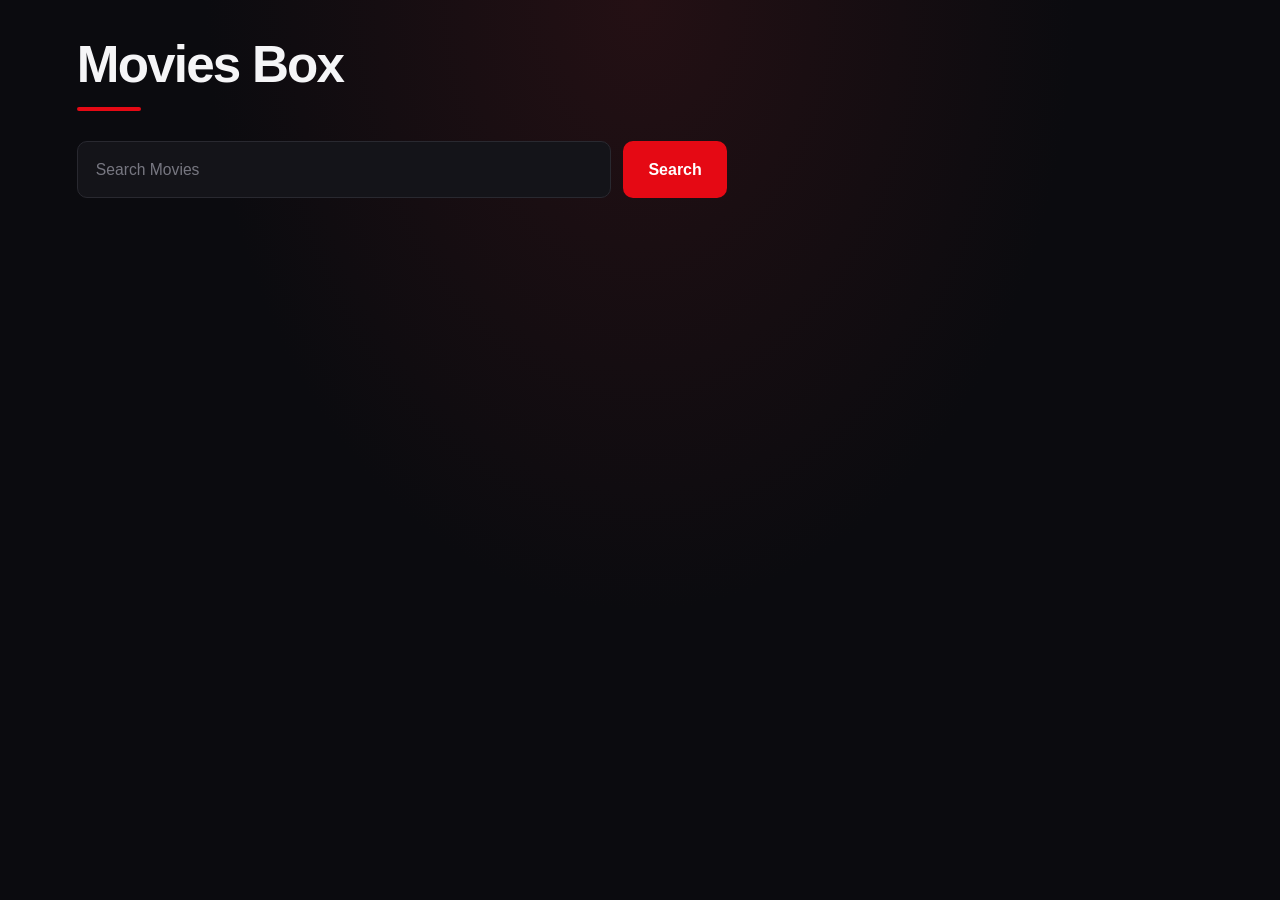
<file: index.html>
<!DOCTYPE html>
<html lang="en">
<head>
    <meta charset="UTF-8">
    <meta name="viewport" content="width=device-width, initial-scale=1.0">
    <title>Movies Box</title>
    <link rel="stylesheet" href="style.css">
</head>
<body>
    <h1>Movies Box</h1>
    
    <div>
        <form id="searchMovie">
            <input type="text" name="search" placeholder="Search Movies">
            <input type="submit" value="Search">
        </form>
    </div>

    <div id="movieshub">
        <!-- <div>1
            <div>
                <br>
                <img src="https://m.media-amazon.com/images/M/MV5BNGE0YTVjNzUtNzJjOS00NGNlLTgxMzctZTY4YTE1Y2Y1ZTU4XkEyXkFqcGc@._V1_QL75_UX380_CR0,0,380,562_.jpg" 
                     alt="The Avengers movie poster" 
                     width="140" 
                     height="150">
            </div>
            <p><strong>The Avengers</strong></p>
            <p>2012</p>
        </div> -->
    </div>

    <script src="script.js"></script>
</body>
</html>
</file>
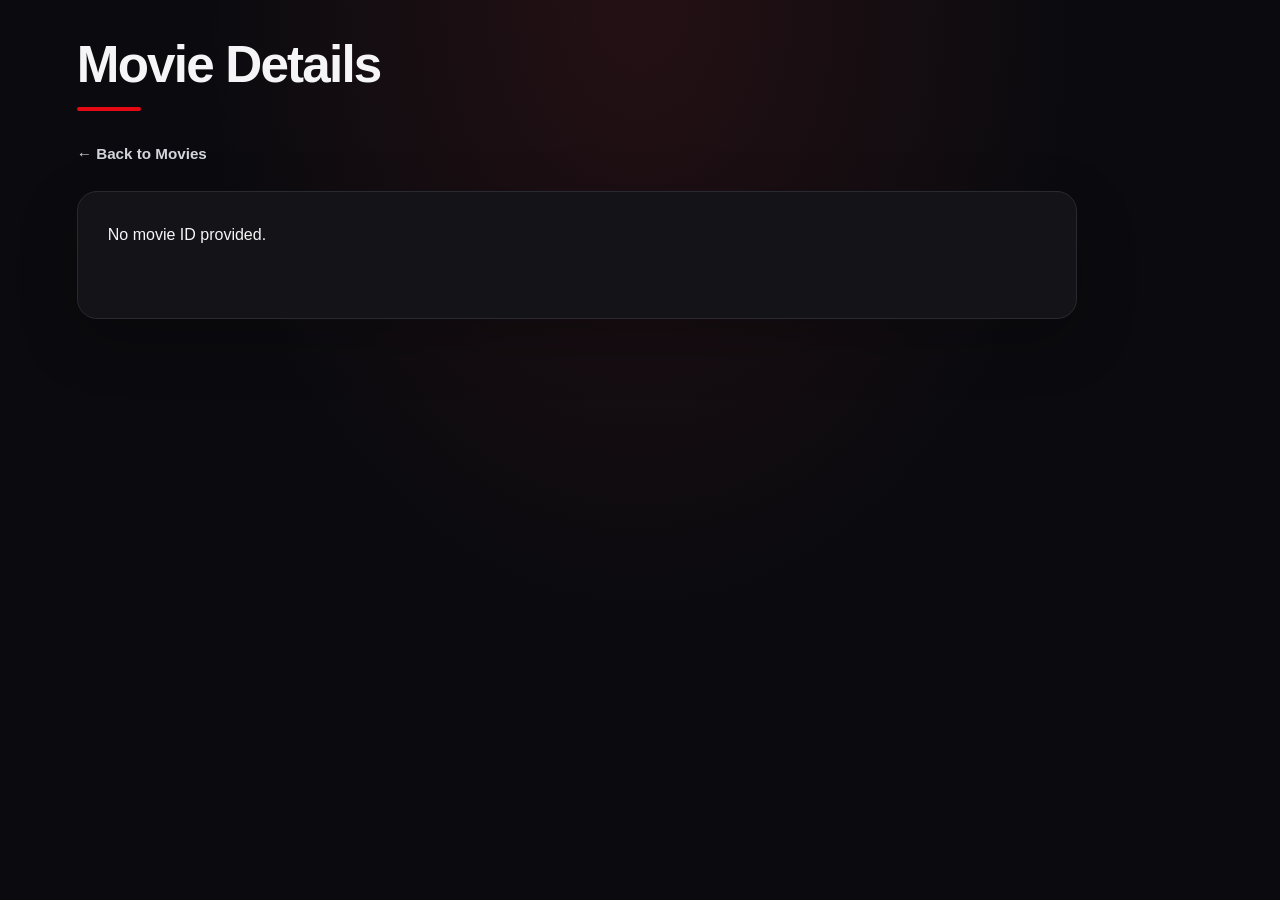
<file: movies-details.html>
<!DOCTYPE html>
<html lang="en">
<head>
    <meta charset="UTF-8">
    <meta name="viewport" content="width=device-width, initial-scale=1.0">
    <title>Movie Details | Movies Box</title>
    <link rel="stylesheet" href="style.css">
    <script src="movies-details.js" defer></script>
</head>
<body>
    <h1>Movie Details</h1>

    <a href="index.html">← Back to Movies</a>

    <div id="movieDetails">
        <p>Loading movie details...</p>
    </div>
</body>
</html>
</file>
<file: style.css>
/* ========================================
   MOVIES BOX — CINEMATIC DARK THEME
   Plain CSS | Home + Movie Details
======================================== */

:root {
    --bg: #0b0b0f;
    --surface: #141419;
    --surface-hover: #1c1c24;
    --accent: #e50914;
    --accent-hover: #ff2632;
    --text: #f5f5f7;
    --muted: #a1a1aa;
    --border: #292930;
    --radius: 14px;
    --transition: 220ms ease;
}

* {
    box-sizing: border-box;
    margin: 0;
    padding: 0;
}

html {
    min-height: 100%;
    scroll-behavior: smooth;
}

body {
    min-height: 100vh;
    padding: 36px 6%;
    background:
        radial-gradient(ellipse at top, #241014 0%, transparent 48%),
        var(--bg);
    color: var(--text);
    font-family: Inter, -apple-system, BlinkMacSystemFont,
        "Segoe UI", sans-serif;
    line-height: 1.6;
    -webkit-font-smoothing: antialiased;
}

/* ========================================
   HEADINGS
======================================== */

h1 {
    margin-bottom: 30px;
    color: var(--text);
    font-size: clamp(2rem, 4vw, 3.2rem);
    font-weight: 850;
    letter-spacing: -1.8px;
    line-height: 1.15;
}

h1::after {
    content: "";
    display: block;
    width: 64px;
    height: 4px;
    margin-top: 12px;
    border-radius: 10px;
    background: var(--accent);
}

/* ========================================
   SEARCH FORM
======================================== */

#searchMovie {
    display: flex;
    gap: 12px;
    width: 100%;
    max-width: 650px;
    margin-bottom: 42px;
}

#searchMovie input[type="text"] {
    flex: 1;
    min-width: 0;
    padding: 15px 18px;
    border: 1px solid var(--border);
    border-radius: 10px;
    outline: none;
    background: var(--surface);
    color: var(--text);
    font: inherit;
    font-size: 0.98rem;
    transition:
        border-color var(--transition),
        box-shadow var(--transition),
        background var(--transition);
}

#searchMovie input[type="text"]::placeholder {
    color: #777781;
}

#searchMovie input[type="text"]:focus {
    border-color: var(--accent);
    background: #18181e;
    box-shadow: 0 0 0 4px rgb(229 9 20 / 13%);
}

#searchMovie input[type="submit"] {
    padding: 14px 25px;
    border: 0;
    border-radius: 10px;
    background: var(--accent);
    color: white;
    cursor: pointer;
    font: inherit;
    font-weight: 750;
    transition:
        background var(--transition),
        transform var(--transition),
        box-shadow var(--transition);
}

#searchMovie input[type="submit"]:hover {
    background: var(--accent-hover);
    box-shadow: 0 6px 22px rgb(229 9 20 / 25%);
    transform: translateY(-2px);
}

#searchMovie input[type="submit"]:active {
    transform: scale(0.97);
}

/* ========================================
   MOVIE GRID
======================================== */

#movieshub {
    display: grid;
    grid-template-columns: repeat(
        auto-fill,
        minmax(min(100%, 185px), 1fr)
    );
    gap: 28px 22px;
    align-items: start;
}

/* ========================================
   MOVIE CARDS
======================================== */

.movie-card {
    min-width: 0;
    overflow: hidden;
    border: 1px solid transparent;
    border-radius: var(--radius);
    background: var(--surface);
    cursor: pointer;
    transition:
        transform 260ms ease,
        border-color 260ms ease,
        box-shadow 260ms ease,
        background 260ms ease;
    animation: card-appear 400ms ease both;
}

.movie-card:hover {
    transform: translateY(-7px);
    border-color: rgb(229 9 20 / 55%);
    background: var(--surface-hover);
    box-shadow: 0 14px 35px rgb(0 0 0 / 35%);
}

.movie-card > div:first-child {
    overflow: hidden;
    aspect-ratio: 2 / 3;
    background: #202027;
}

.movie-card img {
    display: block;
    width: 100%;
    height: 100%;
    object-fit: cover;
    transition: transform 450ms ease;
}

.movie-card:hover img {
    transform: scale(1.055);
}

.movie-card > div:last-child {
    padding: 14px 13px 16px;
}

.movie-card p:first-child {
    display: -webkit-box;
    overflow: hidden;
    margin-bottom: 5px;
    color: var(--text);
    font-size: 0.98rem;
    font-weight: 750;
    line-height: 1.4;
    -webkit-box-orient: vertical;
    line-clamp: 2;
    -webkit-line-clamp: 2;
}

.movie-card p:last-child {
    color: var(--muted);
    font-size: 0.87rem;
}

/* ========================================
   LOADING ANIMATION
======================================== */

.loader {
    width: 54px;
    height: 36px;
    margin: 35px auto;
    position: relative;
    background:
        linear-gradient(var(--accent) 0 0) 0 100% / 9px 75% no-repeat,
        linear-gradient(var(--accent) 0 0) 50% 100% / 9px 75% no-repeat,
        linear-gradient(var(--accent) 0 0) 100% 100% / 9px 75% no-repeat;
}

.loader::before {
    content: "";
    position: absolute;
    top: 0;
    left: 0;
    width: 9px;
    height: 9px;
    border-radius: 50%;
    background: var(--accent);
    animation:
        loader-move 1.2s linear infinite alternate,
        loader-bounce 0.6s ease-in-out infinite alternate;
}

@keyframes loader-move {
    to {
        left: calc(100% - 9px);
    }
}

@keyframes loader-bounce {
    to {
        top: -3px;
    }
}

/* ========================================
   MESSAGES AND EMPTY STATES
======================================== */

#movieshub > p,
#movieDetails > p {
    color: var(--muted);
    font-size: 1rem;
}

#movieshub > p {
    grid-column: 1 / -1;
    padding: 25px 0;
}

/* ========================================
   MOVIE DETAILS PAGE
======================================== */

#movieDetails {
    display: grid;
    grid-template-columns: minmax(220px, 320px) minmax(0, 1fr);
    grid-template-areas:
        "title title"
        "poster info"
        "poster button";
    align-items: start;
    gap: 20px 36px;
    max-width: 1000px;
    padding: 30px;
    border: 1px solid var(--border);
    border-radius: 20px;
    background: rgb(20 20 25 / 92%);
    box-shadow: 0 20px 60px rgb(0 0 0 / 22%);
}

#movieDetails h2 {
    grid-area: title;
    margin-bottom: 4px;
    font-size: clamp(1.7rem, 4vw, 2.7rem);
    font-weight: 850;
    letter-spacing: -1px;
    line-height: 1.2;
}

#movieDetails img {
    grid-area: poster;
    display: block;
    width: 100%;
    max-width: 320px;
    height: auto;
    border-radius: 12px;
    box-shadow: 0 12px 35px rgb(0 0 0 / 40%);
}

#movieDetails p {
    grid-column: 2;
    margin-bottom: 0;
    padding: 12px 0;
    border-bottom: 1px solid var(--border);
    color: #d0d0d6;
    overflow-wrap: anywhere;
}

#movieDetails p strong {
    color: var(--text);
    font-weight: 750;
}

/* Keep information in the right-hand column. */
#movieDetails p:first-of-type {
    margin-top: 0;
}

#movieDetails > div {
    grid-column: 2;
    margin-top: 4px;
}

/* ========================================
   BUTTONS AND LINKS
======================================== */

a {
    color: #ff646c;
    text-decoration: none;
    transition: color var(--transition);
}

a:hover {
    color: white;
}

body > a {
    display: inline-flex;
    align-items: center;
    gap: 8px;
    margin: -8px 0 25px;
    color: #d4d4dc;
    font-size: 0.95rem;
    font-weight: 650;
}

body > a:hover {
    color: var(--accent-hover);
}

.btn {
    display: inline-flex;
    align-items: center;
    justify-content: center;
    min-height: 46px;
    padding: 12px 22px;
    border-radius: 9px;
    background: var(--accent);
    color: white;
    font-weight: 750;
    transition:
        background var(--transition),
        transform var(--transition),
        box-shadow var(--transition);
}

.btn:hover {
    background: var(--accent-hover);
    color: white;
    box-shadow: 0 7px 22px rgb(229 9 20 / 25%);
    transform: translateY(-2px);
}

/* ========================================
   ANIMATIONS AND ACCESSIBILITY
======================================== */

@keyframes card-appear {
    from {
        opacity: 0;
        transform: translateY(12px);
    }

    to {
        opacity: 1;
        transform: translateY(0);
    }
}

@media (prefers-reduced-motion: reduce) {
    *,
    *::before,
    *::after {
        scroll-behavior: auto !important;
        animation-duration: 0.01ms !important;
        animation-iteration-count: 1 !important;
        transition-duration: 0.01ms !important;
    }
}

/* ========================================
   TABLET
======================================== */

@media (max-width: 800px) {
    body {
        padding: 30px 4%;
    }

    #movieshub {
        grid-template-columns: repeat(
            auto-fill,
            minmax(min(100%, 155px), 1fr)
        );
        gap: 22px 16px;
    }

    #movieDetails {
        grid-template-columns: minmax(180px, 260px) minmax(0, 1fr);
        gap: 18px 24px;
        padding: 24px;
    }
}

/* ========================================
   MOBILE
======================================== */

@media (max-width: 560px) {
    body {
        padding: 24px 16px;
    }

    h1 {
        margin-bottom: 24px;
        letter-spacing: -1px;
    }

    #searchMovie {
        gap: 8px;
        margin-bottom: 30px;
    }

    #searchMovie input[type="text"] {
        padding: 13px 12px;
        font-size: 0.92rem;
    }

    #searchMovie input[type="submit"] {
        padding: 12px 16px;
    }

    #movieshub {
        grid-template-columns: repeat(2, minmax(0, 1fr));
        gap: 18px 12px;
    }

    .movie-card {
        border-radius: 10px;
    }

    .movie-card > div:last-child {
        padding: 11px 10px 13px;
    }

    .movie-card p:first-child {
        font-size: 0.9rem;
    }

    #movieDetails {
        display: flex;
        flex-direction: column;
        gap: 16px;
        padding: 18px;
        border-radius: 14px;
    }

    #movieDetails h2 {
        font-size: 1.8rem;
    }

    #movieDetails img {
        align-self: center;
        width: min(100%, 270px);
    }

    #movieDetails p {
        width: 100%;
        padding: 10px 0;
    }

    #movieDetails > div {
        width: 100%;
    }

    #movieDetails .btn {
        width: 100%;
    }
}
</file>
